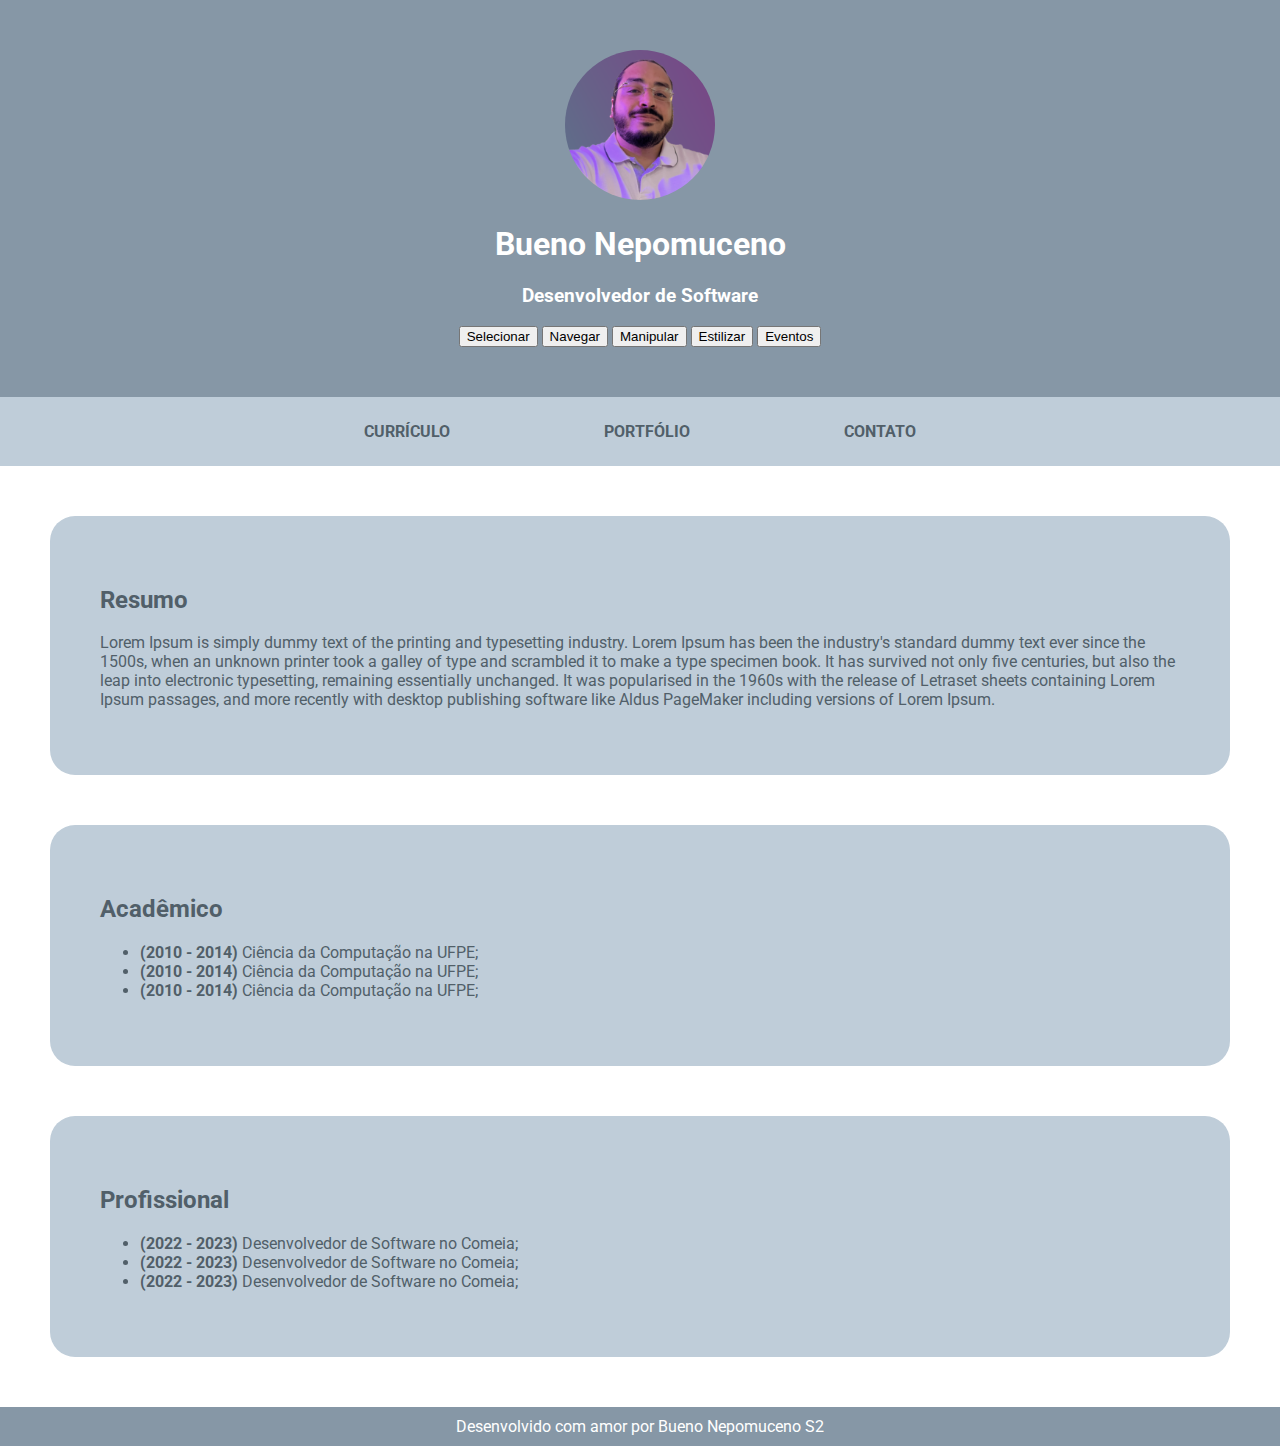
<file: index.html>
<!DOCTYPE html>
<html lang="pt-br">
    
    <head>

        <meta http-equiv="Content-Type" content="text/html;charset=UTF-8">

        <title>Site pessoal de Bueno</title>

        <meta name="description" content="Landing page pessoal do programador Bueno. Aqui você encontrará informações do currículo e portfólio do desenvolvedor de software.">
        <meta name="keywords" content="site, pessoal, landing, portfolio, curriculo, bueno">

        <link rel="shortcut icon" href="assets/favicon.ico" type="image/x-icon">

        <meta name="viewport" content="width=device-width, initial-scale=1.0">

        <link rel="stylesheet" href="css/style.css">
        <link href="https://fonts.googleapis.com/css2?family=Roboto:wght@500&display=swap" rel="stylesheet">
    
    </head>
    
    <body>
        
        <header>
            <img src="assets/bueno-avatar.png" alt="Foto de rosto de Bueno">
            <h1 id="nome-perfil">Bueno Nepomuceno</h1>
            <h3 id="eventoSubtitulo">Desenvolvedor de Software</h3>
            <button onclick="manipularElementos()">Selecionar</button>
            <button onclick="navegarEManipularDOM()">Navegar</button>
            <button onclick="manipularElementosComMetodosDOM()">Manipular</button>
            <button onclick="manipularEstilos()">Estilizar</button>
            <button id="eventoBotao">Eventos</button>
        </header>

        <nav>
            <ul>
                <li class="button"><a href="#">Currículo</a></li>
                <li class="button"><a href="pages/portfolio.html">Portfólio</a></li>
                <li class="button"><a href="pages/contato.html">Contato</a></li>
            </ul>
        </nav>

        <section>
            <h2>Resumo</h2>
            <p>Lorem Ipsum is simply dummy text of the printing and typesetting industry. Lorem Ipsum has been the industry's standard dummy text ever since the 1500s, when an unknown printer took a galley of type and scrambled it to make a type specimen book. It has survived not only five centuries, but also the leap into electronic typesetting, remaining essentially unchanged. It was popularised in the 1960s with the release of Letraset sheets containing Lorem Ipsum passages, and more recently with desktop publishing software like Aldus PageMaker including versions of Lorem Ipsum.</p>
        </section>

        <section>
            <h2>Acadêmico</h2>
            <ul>
                <li><b>(2010 - 2014)</b> Ciência da Computação na UFPE;</li>
                <li><b>(2010 - 2014)</b> Ciência da Computação na UFPE;</li>
                <li><b>(2010 - 2014)</b> Ciência da Computação na UFPE;</li>
            </ul>
        </section>

        <section>
            <h2>Profissional</h2>
            <ul>
                <li><b>(2022 - 2023)</b> Desenvolvedor de Software no Comeia;</li>
                <li><b>(2022 - 2023)</b> Desenvolvedor de Software no Comeia;</li>
                <li><b>(2022 - 2023)</b> Desenvolvedor de Software no Comeia;</li>
            </ul>
        </section>

        <footer>Desenvolvido com amor por Bueno Nepomuceno S2</footer>

        <script src="scripts/script.js"></script>
        <script>
            window.onload = function() {
                manipularEventos();
            }
        </script>
    </body>
</html>
</file>
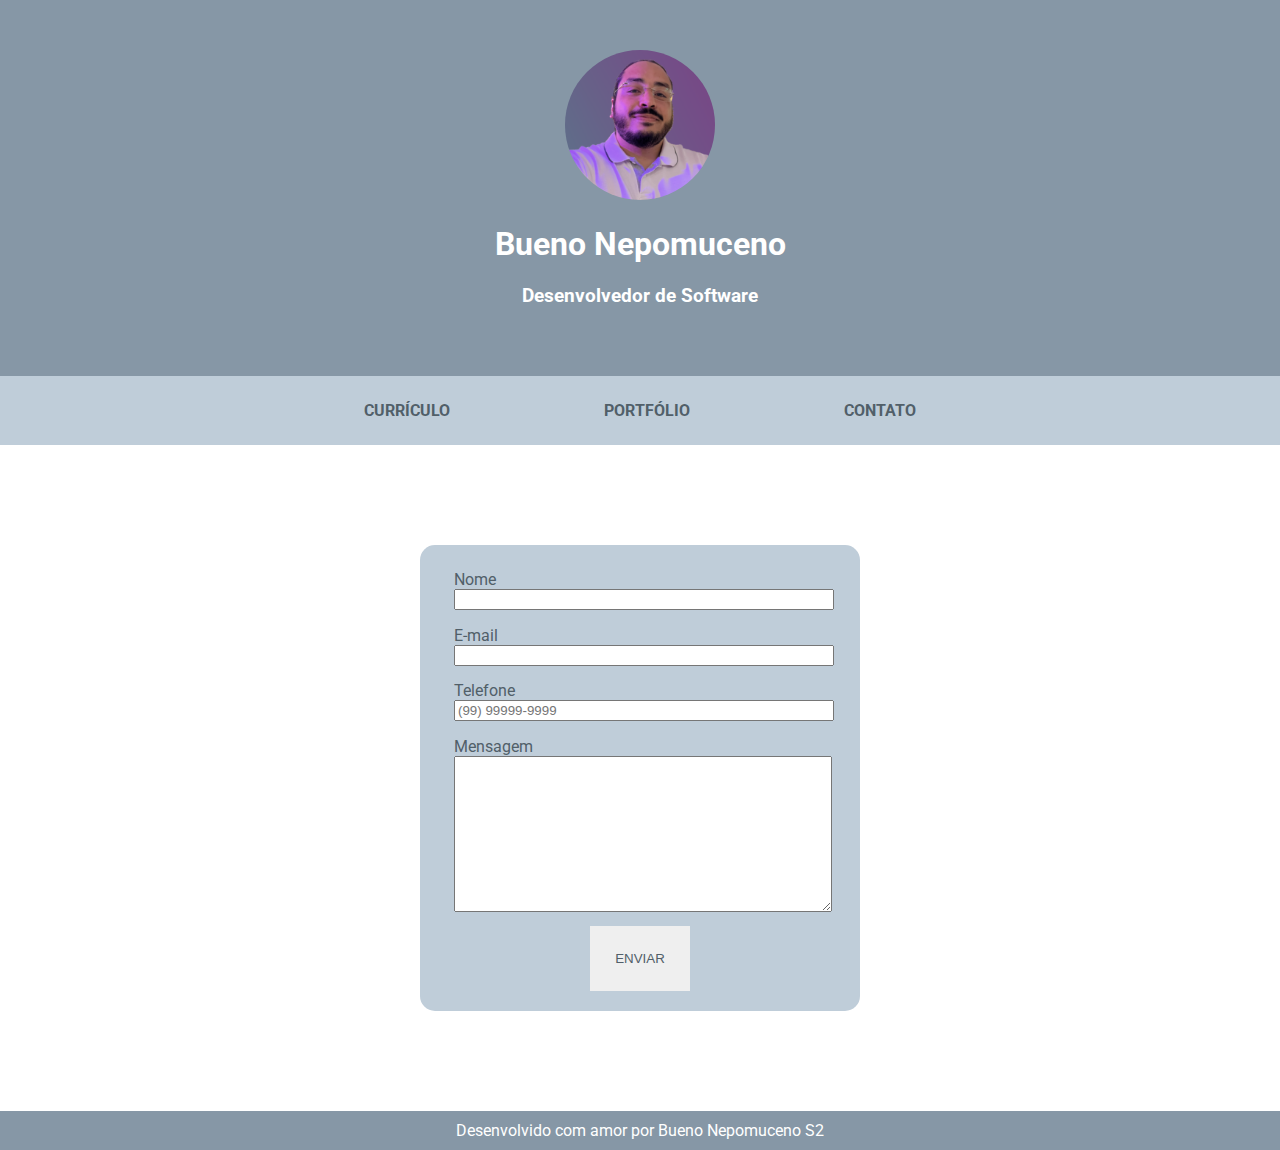
<file: pages/contato.html>
<!DOCTYPE html>
<html lang="pt-br">
    
    <head>

        <meta http-equiv="Content-Type" content="text/html;charset=UTF-8">

        <title>Site pessoal de Bueno</title>

        <meta name="description" content="Landing page pessoal do programador Bueno. Aqui você encontrará informações do currículo e portfólio do desenvolvedor de software.">
        <meta name="keywords" content="site, pessoal, landing, portfolio, curriculo, bueno">

        <link rel="shortcut icon" href="../assets/favicon.ico" type="image/x-icon">

        <meta name="viewport" content="width=device-width, initial-scale=1.0">

        <link rel="stylesheet" href="../css/style.css">
        <link rel="stylesheet" href="../css/contato.css">

        <link href="https://fonts.googleapis.com/css2?family=Roboto:wght@500&display=swap" rel="stylesheet">
    
    </head>
    
    <body>
        
        <header>
            <img src="../assets/bueno-avatar.png" alt="Foto de rosto de Bueno">
            <h1>Bueno Nepomuceno</h1>
            <h3>Desenvolvedor de Software</h3>
        </header>

        <nav>
            <ul>
                <li class="button"><a href="../index.html">Currículo</a></li>
                <li class="button"><a href="portfolio.html">Portfólio</a></li>
                <li class="button"><a href="#">Contato</a></li>
            </ul>
        </nav>

        <main>
            
            <form onsubmit="event.preventDefault()">

                <fieldset>
                    <label for="input-nome">Nome</label>
                    <input type="text" name="input-nome" id="input-nome" required minlength="2">
                </fieldset>

                <fieldset>
                    <label for="input-email">E-mail</label>
                    <input type="email" name="input-email" id="input-email" required>
                </fieldset>

                <fieldset>
                    <label for="input-tel">Telefone</label>
                    <input type="tel" name="input-tel" id="input-tel" placeholder="(99) 99999-9999" required pattern="^\(\d{2}\) \d{5}-\d{4}$" maxlength="15">
                </fieldset>

                <fieldset>
                    <label for="input-msg">Mensagem</label>
                    <textarea name="input-msg" id="input-msg" cols="30" rows="10"></textarea>
                </fieldset>

                <center>
                    <input type="submit" value="ENVIAR" class="button" onclick="enviarFormulario()">
                </center>

            </form>

        </main>

        <footer>Desenvolvido com amor por Bueno Nepomuceno S2</footer>

        <script src="../scripts/script.js"></script>
    </body>
</html>
</file>
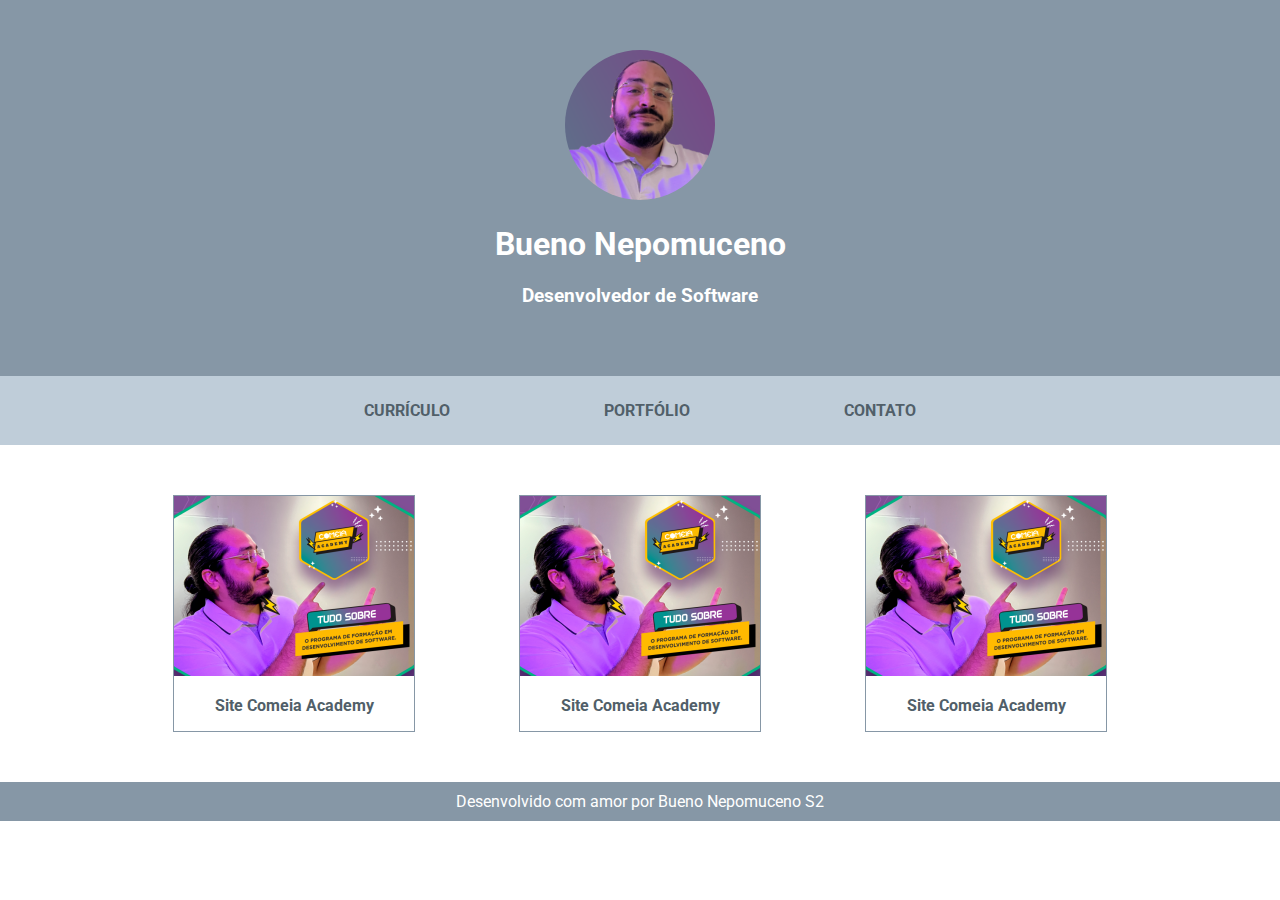
<file: pages/portfolio.html>
<!DOCTYPE html>
<html lang="pt-br">
    
    <head>

        <meta http-equiv="Content-Type" content="text/html;charset=UTF-8">

        <title>Site pessoal de Bueno</title>

        <meta name="description" content="Landing page pessoal do programador Bueno. Aqui você encontrará informações do currículo e portfólio do desenvolvedor de software.">
        <meta name="keywords" content="site, pessoal, landing, portfolio, curriculo, bueno">

        <link rel="shortcut icon" href="../assets/favicon.ico" type="image/x-icon">

        <meta name="viewport" content="width=device-width, initial-scale=1.0">

        <link rel="stylesheet" href="../css/style.css">
        <link rel="stylesheet" href="../css/portfolio.css">

        <link href="https://fonts.googleapis.com/css2?family=Roboto:wght@500&display=swap" rel="stylesheet">
    
    </head>
    
    <body>
        
        <header>
            <img src="../assets/bueno-avatar.png" alt="Foto de rosto de Bueno">
            <h1>Bueno Nepomuceno</h1>
            <h3>Desenvolvedor de Software</h3>
        </header>

        <nav>
            <ul>
                <li class="button"><a href="../index.html">Currículo</a></li>
                <li class="button"><a href="#">Portfólio</a></li>
                <li class="button"><a href="contato.html">Contato</a></li>
            </ul>
        </nav>

        <main>
            
            <div class="item-portfolio">
                <a href="https://academy.comeialabs.com.br/" target="_blank">
                    <img src="../assets/capa_academy.png" alt="Capa Comeia Academy">
                    <p>Site Comeia Academy</p>
                </a>
            </div>

            <div class="item-portfolio">
                <a href="https://academy.comeialabs.com.br/" target="_blank">
                    <img src="../assets/capa_academy.png" alt="Capa Comeia Academy">
                    <p>Site Comeia Academy</p>
                </a>
            </div>

            <div class="item-portfolio">
                <a href="https://academy.comeialabs.com.br/" target="_blank">
                    <img src="../assets/capa_academy.png" alt="Capa Comeia Academy">
                    <p>Site Comeia Academy</p>
                </a>
            </div>

        </main>

        <footer>Desenvolvido com amor por Bueno Nepomuceno S2</footer>

    </body>
</html>
</file>
<file: css/style.css>
body {
    margin: 0;
    font-family: 'Roboto', sans-serif;
}

header {
    padding: 50px;
}

header img {
    height: 150px;
    border-radius: 50%;
}

header, footer {
    background-color: #8697A6;
    text-align: center;
    color: #ffffff;
}

nav {
    background-color: #BFCDD9;
    text-align: center;
}

nav ul {
    margin: 0;
    padding: 25px;
}

nav ul li {
    display: inline;
    margin: 50px;
}

nav ul li a {
    text-decoration: none;
    font-weight: bold;
    text-transform: uppercase;
    color: #515F69;
}

section {
    margin: 50px;
    padding: 50px;
    color: #515F69;
    border-radius: 25px;
    background-color: #BFCDD9;
}

footer {
    padding: 10px;
}

.button {
    border: 0;
    color: #515F69;
    padding: 25px;
}

.button:hover {
    cursor: pointer;
    color: #ffffff;
    background-color: #8697A6;
}

.invalid {
    border: 2px solid red;
}

@media only screen and (max-width: 600px) {
    nav ul li {
        margin: 15px;
    }
}
</file>
<file: css/contato.css>
form {
    width: 400px;
    padding: 20px;
    margin: 100px auto;
    border-radius: 15px;
    background-color: #BFCDD9;
}

form fieldset {
    border: 0;
}

form fieldset label {
    color: #515F69;
    display: block;
}

form fieldset input, textarea {
    width: 100%;
}

@media only screen and (max-width: 500px) {
    form {
        width: 80%;
    }
}
</file>
<file: css/portfolio.css>
main {
    text-align: center;
}

.item-portfolio {
    display: inline-block;
    margin: 50px;
    border: 1px solid #8697A6;
}

.item-portfolio a {
    text-decoration: none;
    font-weight: bold;
    color: #515F69;
}
</file>
